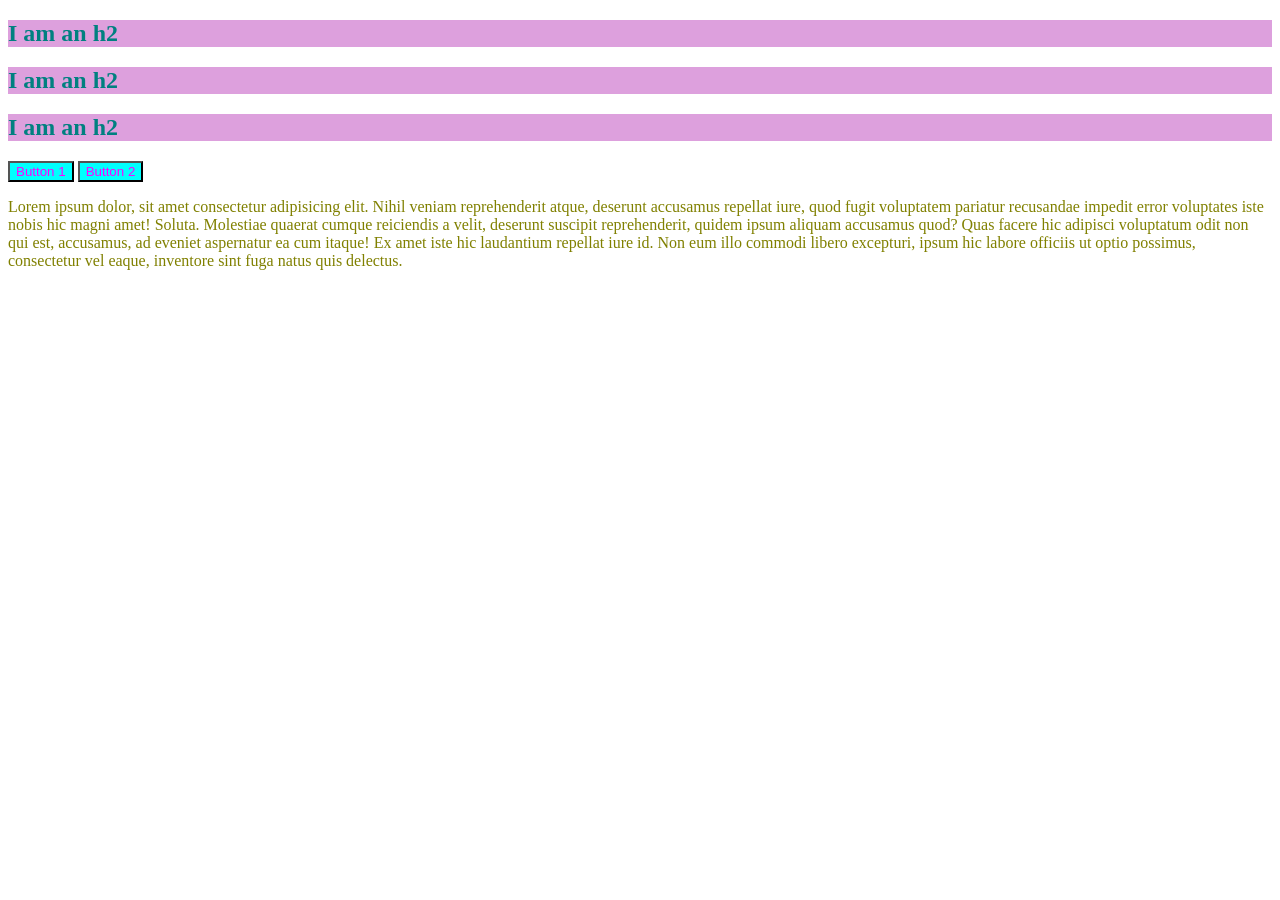
<file: projects/fullstack_development/css/01 basics/01 color-background-color/index.html>
<!DOCTYPE html>
<html lang="en">

<head>
    <meta charset="UTF-8">
    <meta name="viewport" content="width=device-width, initial-scale=1.0">
    <link rel="stylesheet" href="styles/styles.css">

    <title>Color & Background color properties</title>
</head>

<body>
    <h2>
        I am an h2
    </h2>
    <h2>
        I am an h2
    </h2>
    <h2>
        I am an h2
    </h2>

    <button>Button 1</button>
    <button>Button 2</button>

    <p>
        Lorem ipsum dolor, sit amet consectetur adipisicing elit. Nihil veniam reprehenderit atque, deserunt accusamus
        repellat iure, quod fugit voluptatem pariatur recusandae impedit error voluptates iste nobis hic magni amet!
        Soluta.
        Molestiae quaerat cumque reiciendis a velit, deserunt suscipit reprehenderit, quidem ipsum aliquam accusamus
        quod? Quas facere hic adipisci voluptatum odit non qui est, accusamus, ad eveniet aspernatur ea cum itaque!
        Ex amet iste hic laudantium repellat iure id. Non eum illo commodi libero excepturi, ipsum hic labore officiis
        ut optio possimus, consectetur vel eaque, inventore sint fuga natus quis delectus.
    </p>
</body>

</html>
</file>
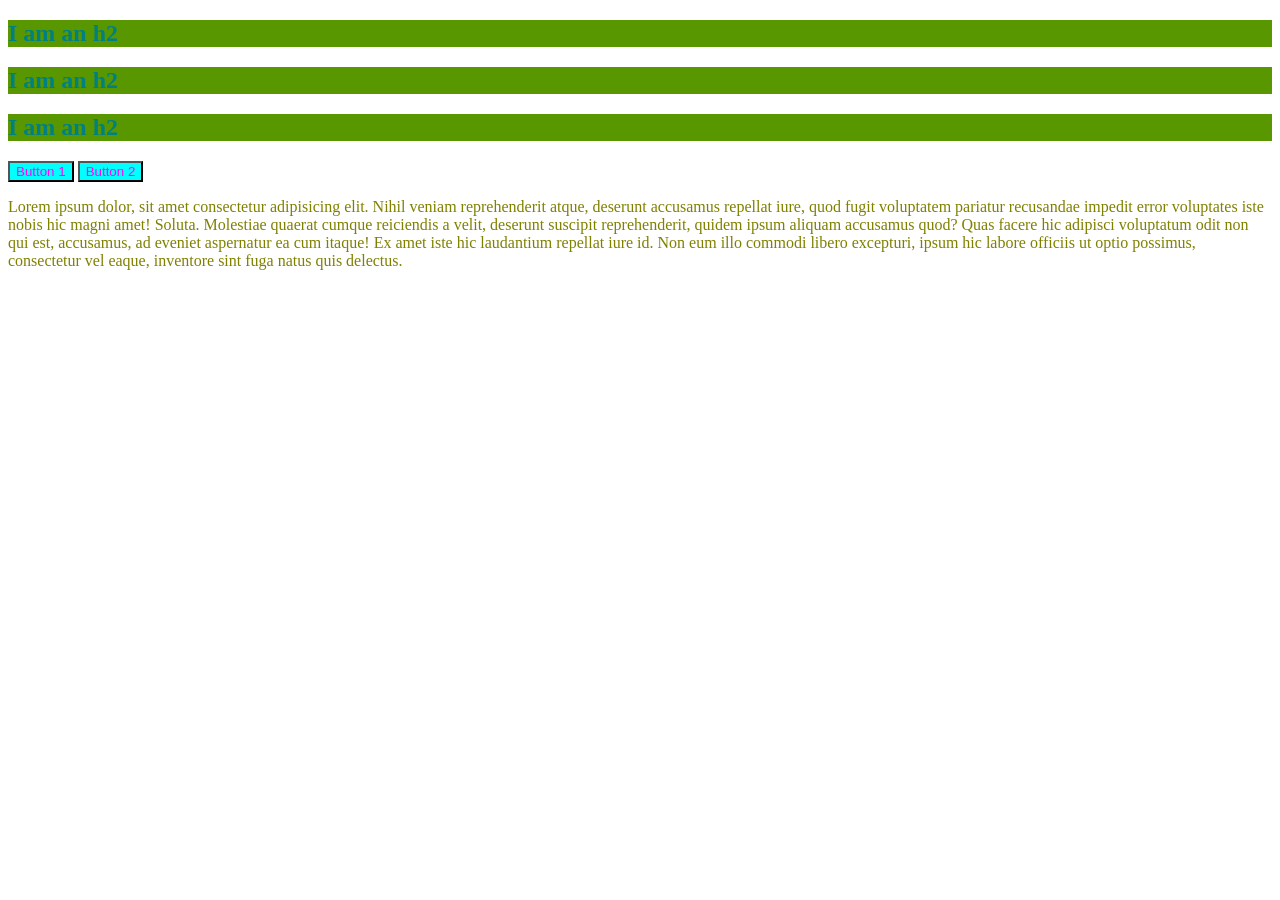
<file: projects/fullstack_development/css/01 basics/02 rgb colors/index.html>
<!DOCTYPE html>
<html lang="en">

<head>
    <meta charset="UTF-8">
    <meta name="viewport" content="width=device-width, initial-scale=1.0">
    <link rel="stylesheet" href="styles/styles.css">

    <title>Rgb colors</title>
</head>

<body>
    <h2>
        I am an h2
    </h2>
    <h2>
        I am an h2
    </h2>
    <h2>
        I am an h2
    </h2>

    <button>Button 1</button>
    <button>Button 2</button>

    <p>
        Lorem ipsum dolor, sit amet consectetur adipisicing elit. Nihil veniam reprehenderit atque, deserunt accusamus
        repellat iure, quod fugit voluptatem pariatur recusandae impedit error voluptates iste nobis hic magni amet!
        Soluta.
        Molestiae quaerat cumque reiciendis a velit, deserunt suscipit reprehenderit, quidem ipsum aliquam accusamus
        quod? Quas facere hic adipisci voluptatum odit non qui est, accusamus, ad eveniet aspernatur ea cum itaque!
        Ex amet iste hic laudantium repellat iure id. Non eum illo commodi libero excepturi, ipsum hic labore officiis
        ut optio possimus, consectetur vel eaque, inventore sint fuga natus quis delectus.
    </p>
</body>

</html>
</file>
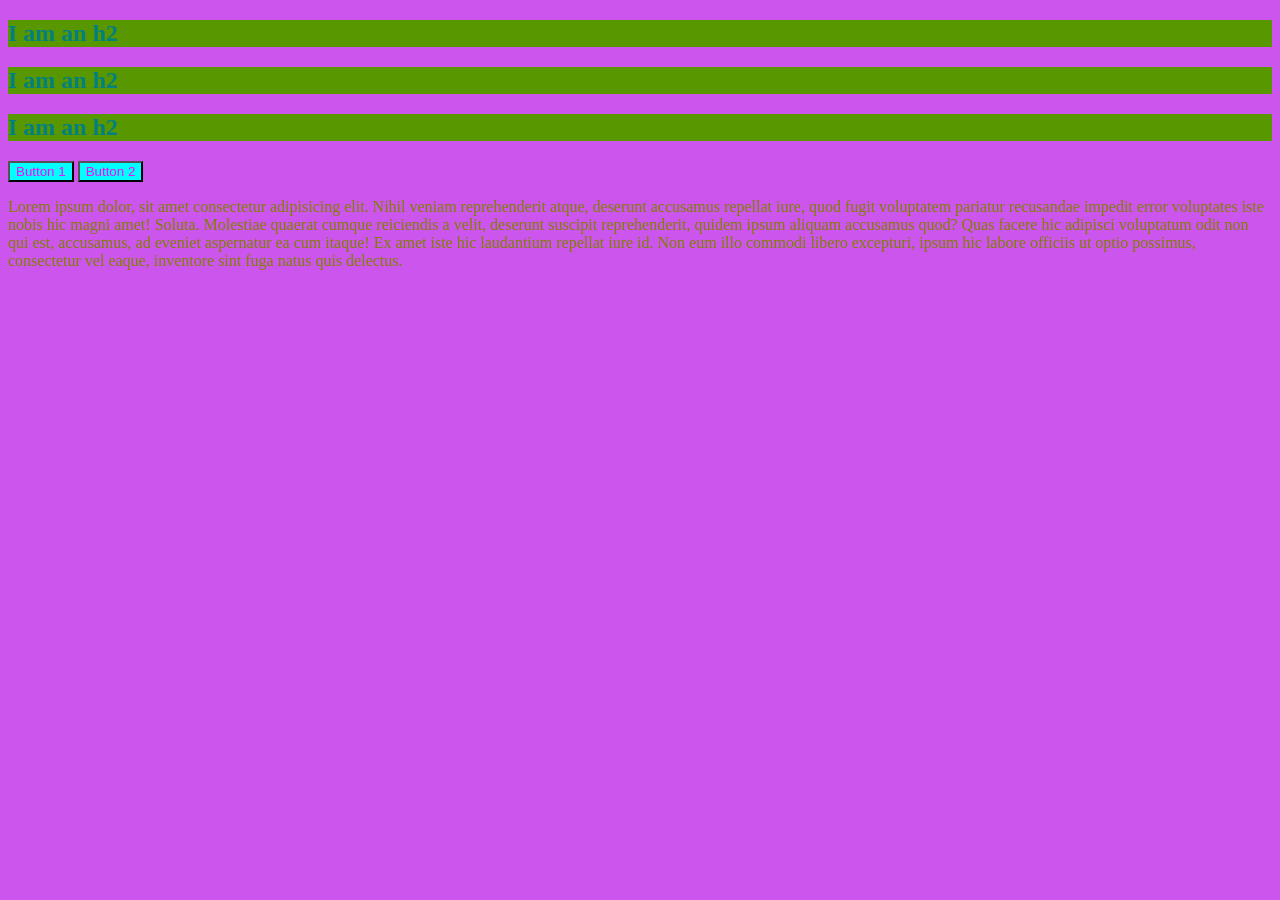
<file: projects/fullstack_development/css/01 basics/03 Hex colors/index.html>
<!DOCTYPE html>
<html lang="en">

<head>
    <meta charset="UTF-8">
    <meta name="viewport" content="width=device-width, initial-scale=1.0">
    <link rel="stylesheet" href="styles/styles.css">

    <title>Hex colors</title>
</head>

<body>
    <h2>
        I am an h2
    </h2>
    <h2>
        I am an h2
    </h2>
    <h2>
        I am an h2
    </h2>

    <button>Button 1</button>
    <button>Button 2</button>

    <p>
        Lorem ipsum dolor, sit amet consectetur adipisicing elit. Nihil veniam reprehenderit atque, deserunt accusamus
        repellat iure, quod fugit voluptatem pariatur recusandae impedit error voluptates iste nobis hic magni amet!
        Soluta.
        Molestiae quaerat cumque reiciendis a velit, deserunt suscipit reprehenderit, quidem ipsum aliquam accusamus
        quod? Quas facere hic adipisci voluptatum odit non qui est, accusamus, ad eveniet aspernatur ea cum itaque!
        Ex amet iste hic laudantium repellat iure id. Non eum illo commodi libero excepturi, ipsum hic labore officiis
        ut optio possimus, consectetur vel eaque, inventore sint fuga natus quis delectus.
    </p>
</body>

</html>
</file>
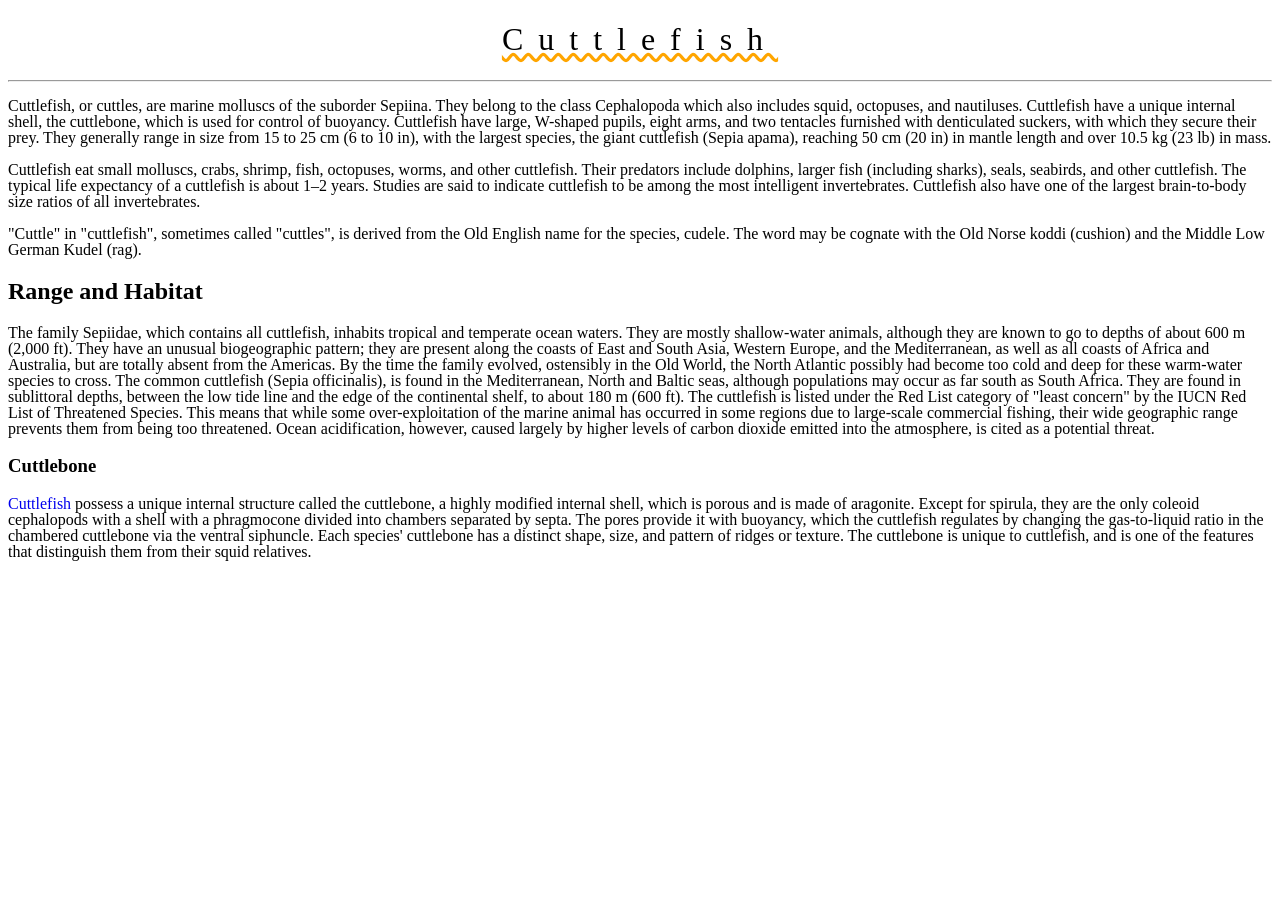
<file: projects/fullstack_development/css/01 basics/04 Text properties/index.html>
<!DOCTYPE html>
<html lang="en">

<head>
    <meta charset="UTF-8">
    <meta name="viewport" content="width=device-width, initial-scale=1.0">
    <link rel="stylesheet" href="styles/styles.css">

    <title>Hex colors</title>
</head>

<body>
    <h1>Cuttlefish</h1>
    <hr>
    <p>
        Cuttlefish, or cuttles, are marine molluscs of the suborder Sepiina. They belong to the class Cephalopoda which
        also includes squid, octopuses, and nautiluses. Cuttlefish have a unique internal shell, the cuttlebone, which
        is used for control of buoyancy.

        Cuttlefish have large, W-shaped pupils, eight arms, and two tentacles furnished with denticulated suckers, with
        which they secure their prey. They generally range in size from 15 to 25 cm (6 to 10 in), with the largest
        species, the giant cuttlefish (Sepia apama), reaching 50 cm (20 in) in mantle length and over 10.5 kg (23 lb) in
        mass.
    </p>
    <p>
        Cuttlefish eat small molluscs, crabs, shrimp, fish, octopuses, worms, and other cuttlefish. Their predators
        include dolphins, larger fish (including sharks), seals, seabirds, and other cuttlefish. The typical life
        expectancy of a cuttlefish is about 1–2 years. Studies are said to indicate cuttlefish to be among the most
        intelligent invertebrates. Cuttlefish also have one of the largest brain-to-body size ratios of all
        invertebrates.
    </p>
    <p>
        "Cuttle" in "cuttlefish", sometimes called "cuttles", is derived from the Old English name for the species,
        cudele. The word may be cognate with the Old Norse koddi (cushion) and the Middle Low German Kudel (rag).
    </p>

    <h2>Range and Habitat</h2>
    <p>
        The family Sepiidae, which contains all cuttlefish, inhabits tropical and temperate ocean waters. They are
        mostly shallow-water animals, although they are known to go to depths of about 600 m (2,000 ft). They have
        an unusual biogeographic pattern; they are present along the coasts of East and South Asia, Western Europe, and
        the Mediterranean, as well as all coasts of Africa and Australia, but are totally absent from the Americas. By
        the time the family evolved, ostensibly in the Old World, the North Atlantic possibly had become too cold and
        deep for these warm-water species to cross. The common cuttlefish (Sepia officinalis), is found in the
        Mediterranean, North and Baltic seas, although populations may occur as far south as South Africa. They are
        found in sublittoral depths, between the low tide line and the edge of the continental shelf, to about 180 m
        (600 ft). The cuttlefish is listed under the Red List category of "least concern" by the IUCN Red List of
        Threatened Species. This means that while some over-exploitation of the marine animal has occurred in some
        regions due to large-scale commercial fishing, their wide geographic range prevents them from being too
        threatened. Ocean acidification, however, caused largely by higher levels of carbon dioxide emitted into the
        atmosphere, is cited as a potential threat.
    </p>

    <h3>Cuttlebone</h3>
    <p>
        <a href="#nowhere">Cuttlefish</a> possess a unique internal structure called the cuttlebone, a highly modified
        internal shell, which is
        porous and is made of aragonite. Except for spirula, they are the only coleoid cephalopods with a shell with a
        phragmocone divided into chambers separated by septa. The pores provide it with buoyancy, which the
        cuttlefish regulates by changing the gas-to-liquid ratio in the chambered cuttlebone via the ventral
        siphuncle. Each species' cuttlebone has a distinct shape, size, and pattern of ridges or texture. The
        cuttlebone is unique to cuttlefish, and is one of the features that distinguish them from their squid
        relatives.
    </p>
</body>

</html>
</file>
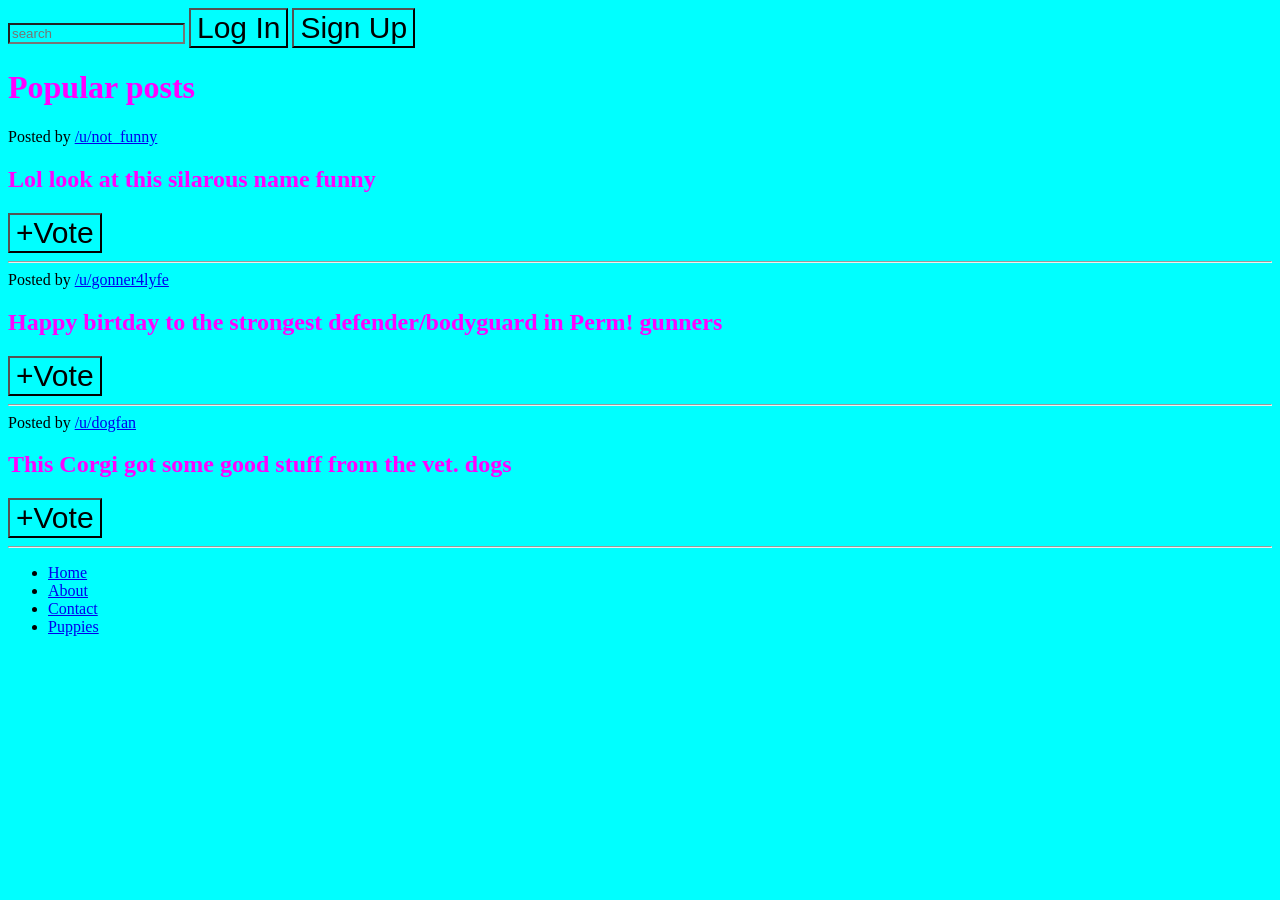
<file: projects/fullstack_development/css/02 selectors/01 universal & element selector/index.html>
<!DOCTYPE html>
<html lang="en">

<head>
    <meta charset="UTF-8">
    <meta name="viewport" content="width=device-width, initial-scale=1.0">
    <link rel="stylesheet" href="styles/styles.css">
    <title>Universal selector</title>
</head>

<body>
    <nav>
        <input type="text" placeholder="search">
        <button>Log In</button>
        <button>Sign Up</button>
    </nav>
    <main>
        <h1>Popular posts</h1>
        <section>
            <span>Posted by <a href="#213adas">/u/not_funny</a></span>
            <h2>Lol look at this silarous name <span>funny</span></h2>
            <button>+Vote</button>
        </section>
        <hr>
        <section>
            <span>Posted by <a href="#213adas">/u/gonner4lyfe</a></span>
            <h2>Happy birtday to the strongest defender/bodyguard in Perm! gunners</h2>
            <button>+Vote</button>
            <hr>
        </section>
        <section>
            <span>Posted by <a href="#213adas">/u/dogfan</a></span>
            <h2>This Corgi got some good stuff from the vet. dogs</h2>
            <button>+Vote</button>
        </section>
        <hr>
        <nav>
            <ul>
                <li><a href="none">Home</a></li>
                <li><a href="none">About</a></li>
                <li><a href="none">Contact</a></li>
                <li><a href="none">Puppies</a></li>
            </ul>
        </nav>
    </main>
</body>

</html>
</file>
<file: projects/fullstack_development/css/01 basics/01 color-background-color/styles/styles.css>
h2 {
    color: teal;
    background-color: plum;
}

button {
    color: magenta;
    background-color: cyan;
}

p {
    color: olive;
}
</file>
<file: projects/fullstack_development/css/01 basics/02 rgb colors/styles/styles.css>
h2 {
    color: rgb(0, 128, 128);
    background-color: rgb(89, 151, 0);
}

button {
    color: rgb(255, 0, 255);
    background-color: rgb(0, 255, 255);
}

p {
    color: rgb(128, 128, 0);
}
</file>
<file: projects/fullstack_development/css/01 basics/03 Hex colors/styles/styles.css>
h2 {
    color: #008080;
    background-color: rgb(89, 151, 0);
}

button {
    color: #ff00ff;
    background-color: rgb(0, 255, 255);
}

p {
    color: #808000;
}

body {
    background-color: #cc55ee;
}
</file>
<file: projects/fullstack_development/css/01 basics/04 Text properties/styles/styles.css>
h1 {
    text-align: center;
    font-weight: normal;
    text-decoration: orange wavy underline;
    letter-spacing: 15px;
}

p {
    line-height: 1em;
}

a {
    text-decoration: none;
}

a:hover {
    text-decoration: blue underline;
}
</file>
<file: projects/fullstack_development/css/02 selectors/01 universal & element selector/styles/styles.css>
/*Universal selector*/
* {
    background-color: cyan;
}

/*Element selector*/
button {
    font-size: 30px;
}

/*Combined element selector*/
h1,
h2 {
    color: magenta
}
</file>
